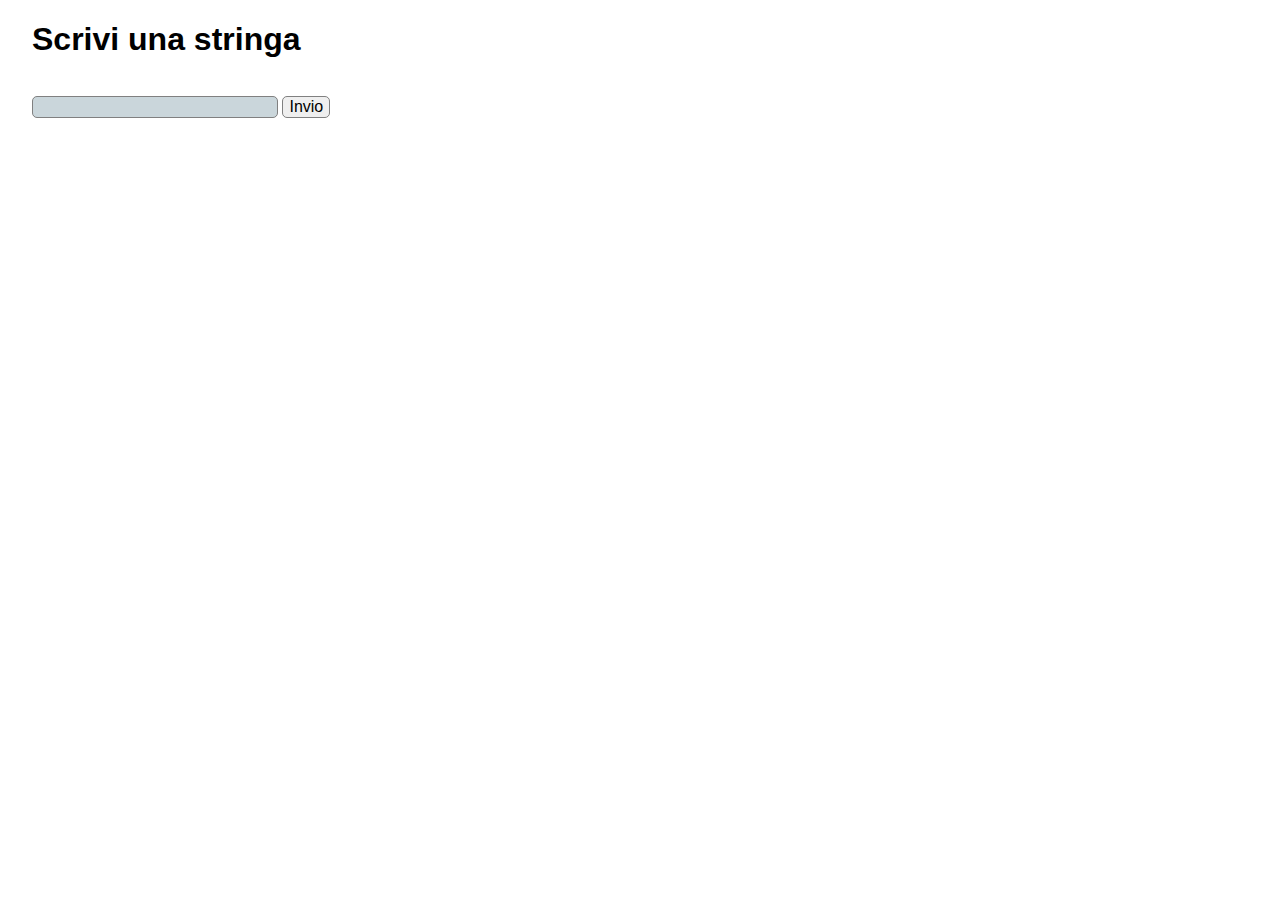
<file: 3 - Gestione di eventi e elementi DOM/index.html>
<!DOCTYPE html>
<html lang="en">
<head>
    <meta charset="UTF-8">
    <meta name="viewport" content="width=device-width, initial-scale=1.0">
    <title>Document</title>
    <script src="main3.js"></script>
    <link rel="stylesheet" href="style.css">
</head>
<body>
    <h1>Scrivi una stringa</h1>
    <input type="text" id="testoUtente">
    <button id="bottoneInvio">Invio</button>
</body>
</html>
</file>
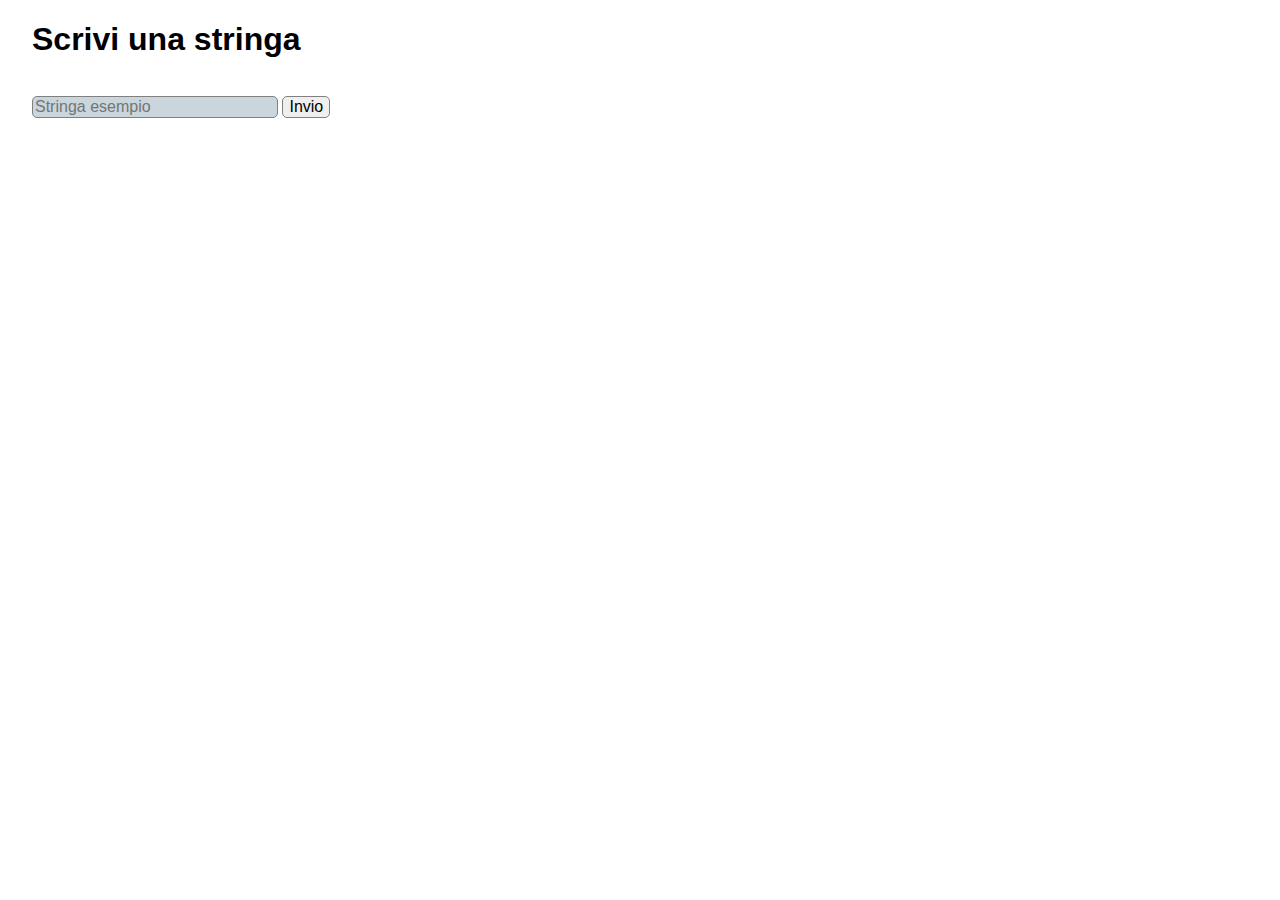
<file: Bonus/index.html>
<!DOCTYPE html>
<html lang="en">
<head>
    <meta charset="UTF-8">
    <meta name="viewport" content="width=device-width, initial-scale=1.0">
    <title>Document</title>
    <script src="main.js"></script>
    <script src="../1 - Manipolazione stringhe e numeri/main1.js"></script>
    <link rel="stylesheet" href="style.css">
</head>
<body>
    <h1>Scrivi una stringa</h1>
    <input type="text" id="testoUtente" placeholder="Stringa esempio">
    <button id="bottoneInvio">Invio</button>
</body>
</html>
</file>
<file: 3 - Gestione di eventi e elementi DOM/style.css>
*{
    font-family: sans-serif;
}

body {
    padding: 0 1.5rem 0 1.5rem;
}

#testoUtente {    
    background-color: rgb(202, 214, 219);
    width: 15rem;
    margin-top: 1rem;
}
#bottoneInvio, #testoUtente{
    font-size: 1rem;
    border: 1px solid gray;
    border-radius: 5px;
}
#bottoneInvio:hover{
    background-color: rgb(163, 195, 245); 
    border: 2px solid rgb(46, 56, 80);
}

ul {
    background-color: rgb(202, 214, 219);
    padding: 1rem 0 1rem 2rem; 
}
</file>
<file: Bonus/style.css>
*{
    font-family: sans-serif;
    border-style: border-box;
}

body {
    padding: 0 1.5rem 0 1.5rem;
}


#testoUtente {    
    background-color: rgb(202, 214, 219);
    width: 15rem;
    margin-top: 1rem;
}
#bottoneInvio, #testoUtente{
    font-size: 1rem;
    border: 1px solid gray;
    border-radius: 5px;
}
#bottoneInvio:hover{
    background-color: rgb(163, 195, 245); 
    border: 2px solid rgb(46, 56, 80);
}

ul {
    background-color: rgb(202, 214, 219);
    padding: 1rem 0 1rem 2rem; 
    border-radius: 5px;
}
</file>
